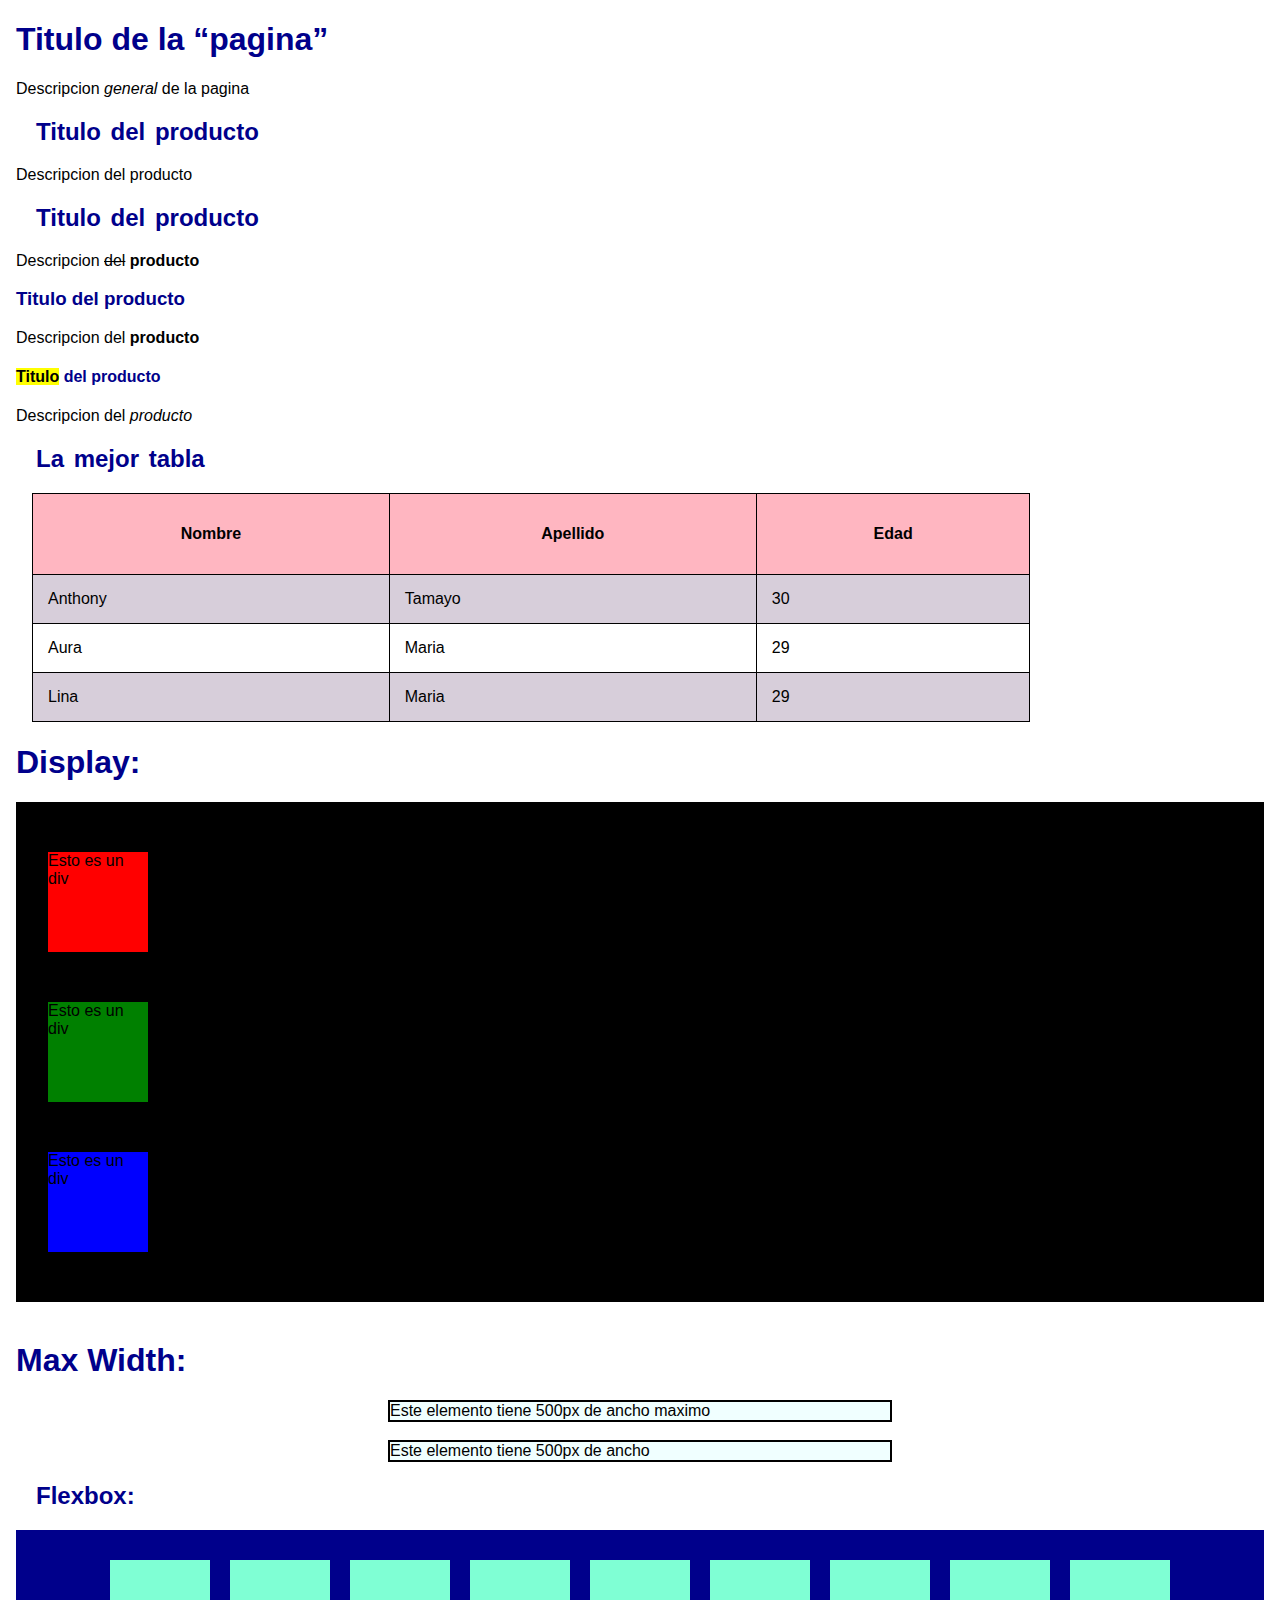
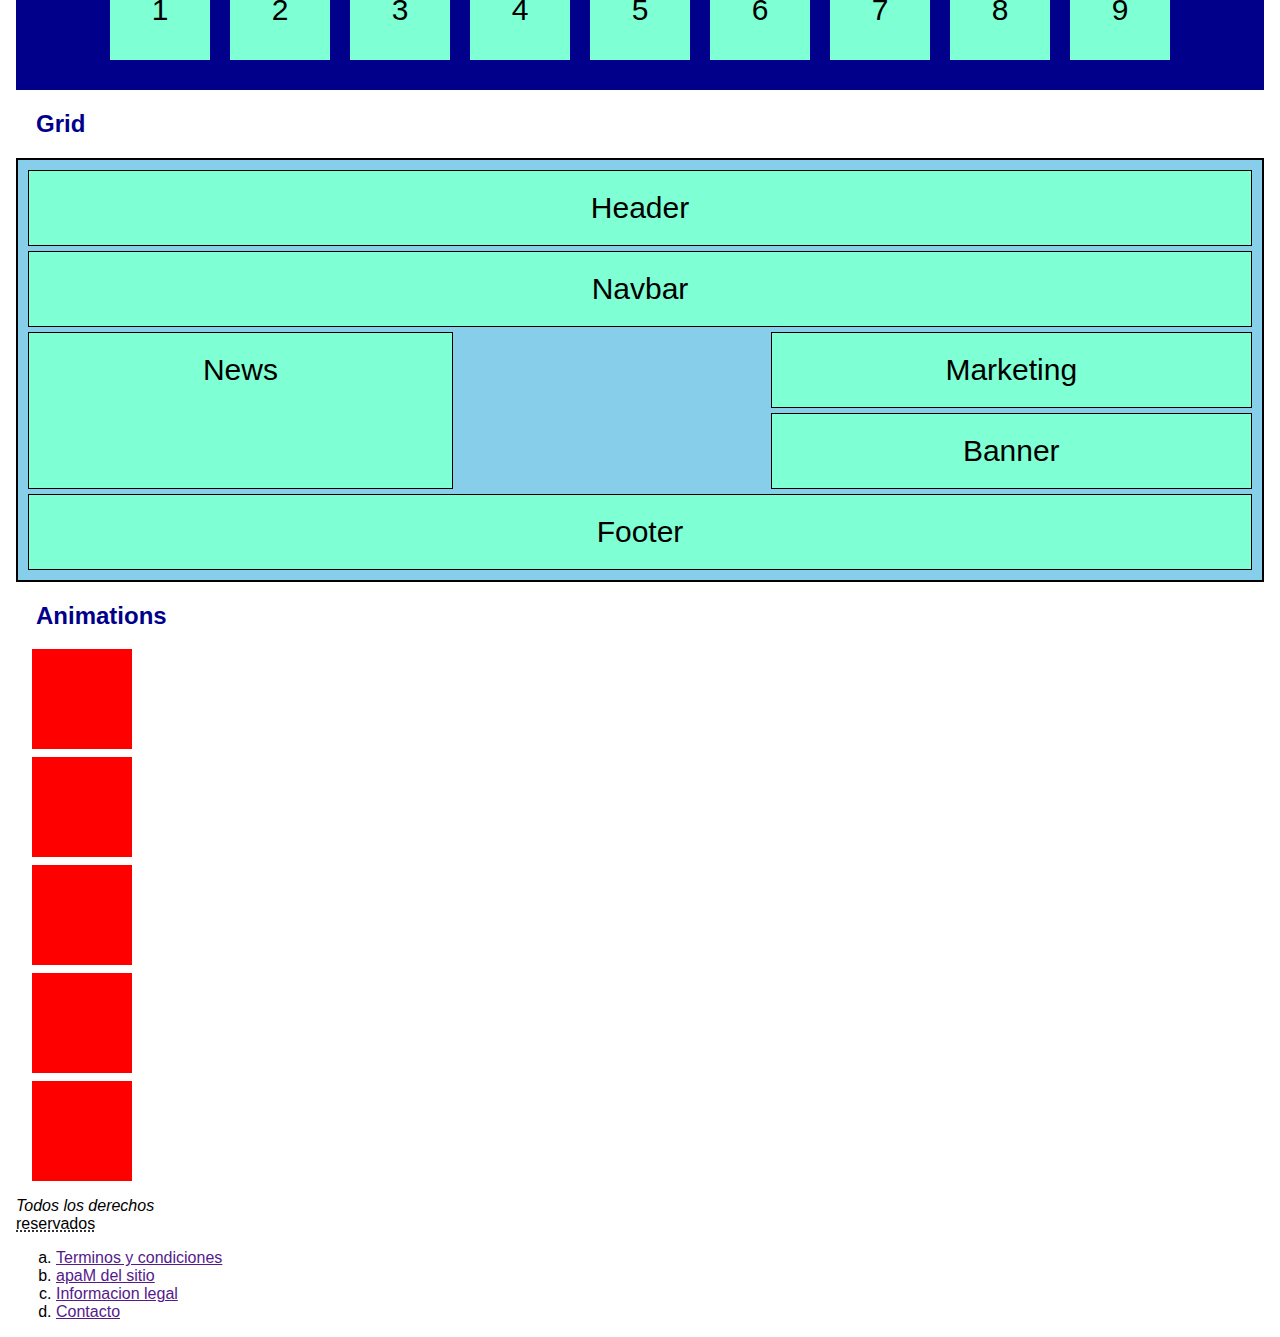
<file: project/index.html>
<!DOCTYPE html>
<html lang="en">
<head>
    <meta charset="UTF-8">
    <meta name="viewport" content="width=device-width, initial-scale=1.0">
    <link rel="shortcut icon" href="assets/icons/favimg.ico" type="image/x-icon">
    <title>Proyecto HTML de Digital House</title>
    <link rel="stylesheet" href="assets/css/style.css">
</head>
<body>
    <header>
        <h1>Titulo de la <q>pagina</q></h1>
        <p>Descripcion <i>general</i> de la pagina</p>
    </header>
    <section>
        <article>
            <h2>Titulo del producto</h2>
            <p>Descripcion del producto</p>
        </article>
        <article>
            <h2>Titulo del producto</h2>
            <p>Descripcion <del>del</del> <b>producto</b></p>
        </article>
        <article>
            <h3>Titulo del producto</h3>
            <p>Descripcion del <b>producto</b></p>
        </article>
        <article>
            <h4><mark>Titulo</mark> del producto</h4>
            <p>Descripcion del <cite>producto</cite></p>
        </article>
        <article>
            <h2>La mejor tabla</h2>
            <table>
                <tr>
                    <th>Nombre</th>
                    <th>Apellido</th>
                    <th>Edad</th>
                </tr>
                <tr>
                    <td>Anthony</td>
                    <td>Tamayo</td>
                    <td>30</td>
                </tr>
                <tr>
                    <td>Aura</td>
                    <td>Maria</td>
                    <td>29</td>
                </tr>
                <tr>
                    <td>Lina</td>
                    <td>Maria</td>
                    <td>29</td>
                </tr>
            </table>
        </article>
        <article>
            <h1>Display:</h1>
            <div class="container">
                <div class="div-rojo">Esto es un div</div>
                <div class="div-verde">Esto es un div</div>
                <div class="div-azul">Esto es un div</div>
            </div>
            <br>
            <h1>Max Width:</h1>
            <div class="max">Este elemento tiene 500px de ancho maximo</div>
            <br>
            <div class="width">Este elemento tiene 500px de ancho </div>
        </article>
        <article>
            <h2>Flexbox:</h2>
            <div class="container-flex">
                <div>1</div>
                <div>2</div>
                <div>3</div>
                <div>4</div>
                <div>5</div>
                <div>6</div>
                <div>7</div>
                <div>8</div>
                <div>9</div>
            </div>
        </article>
        <article>
            <h2>Grid</h2>
            <div class="container-grid">
                <div>Header</div>
                <div>Navbar</div>
                <div>News</div>
                <div>Marketing</div>
                <div>Banner</div>
                <div>Footer</div>
            </div>
        </article>
        <article>
            <h2>Animations</h2>
            <div class="container-animation">
                <div class="curve1"></div>
                <div class="curve2"></div>
                <div class="curve3"></div>
                <div class="curve4"></div>
                <div class="curve5"></div>
            </div>
        </article>
    </section>
    <footer>
        <p><address>Todos los derechos</address><abbr title="hypertext markup language">reservados</abbr></p>
        <nav>
            <ul>
                <li><a href="">Terminos y condiciones</a></li>
                <li><a href=""><bdo dir="rtl">Mapa</bdo> del sitio</a></li>
                <li><a href="">Informacion legal</a></li>
                <li><a href="">Contacto</a></li>
            </ul>
        </nav>
    </footer>
</body>
</html>
</file>
<file: project/assets/css/style.css>
body {
    font-family: 'Trebuchet MS', 'Lucida Sans Unicode', 'Lucida Grande', 'Lucida Sans', Arial, sans-serif;
    margin: 1em;
}

h1,
h2,
h3,
h4 {
    color: darkblue;
}

h2 {
    text-indent: 20px;
    word-spacing: 3px;
}

ul {
    list-style-type: lower-alpha;
    list-style-position: outside;
}

table,
th,
td {
    border: 1px solid black;
}

th,
td {
    padding: 15px;
}

tr:hover {
    background-color: rgb(229, 229, 229);
}

tr:nth-child(even) {
    background-color: rgb(215, 206, 218);
}

table {
    border-collapse: collapse;
    width: 80%;
    margin: 16px;
}

th {
    height: 50px;
    background-color: lightpink;
}

div.container {
    background-color: black;
    display: grid;
    height: 500px;
    padding-left: 2em;
    justify-items: center;
    justify-content: start;
    align-items: center;
    align-content: space-evenly;
}

.div-rojo {
    background-color: red;
    width: 100px;
    height: 100px;
}

.div-verde {
    background-color: green;
    width: 100px;
    height: 100px;
}

.div-azul {
    background-color: blue;
    width: 100px;
    height: 100px;
}

.max {
    margin: auto;
    border: 2px solid black;
    background-color: azure;
    max-width: 500px;
}

.width {
    margin: auto;
    border: 2px solid black;
    background-color: azure;
    width: 500px;
}

.container-flex {
    display: flex;
    background-color: darkblue;
    flex-flow: row wrap;
    justify-content: center;
    align-items: center;
    height: fit-content;
    padding: 20px;
}

.container-flex>div {
    width: 100px;
    height: 100px;
    line-height: 100px;
    text-align: center;
    background-color: aquamarine;
    font-size: 30px;
    margin: 10px;
}

.container-grid {
    display: grid;
    grid-template-areas:
        "header header header"
        "navbar navbar navbar"
        "noticias . publicidades"
        "noticias . publicidades"
        "noticias . banner"
        "footer footer footer";
    gap: 5px;
    background-color: skyblue;
    border: 2px solid black;
    padding: 10px;
}

.container-grid>div {
    text-align: center;
    background-color: aquamarine;
    font-size: 30px;
    border: 1px solid black;
    padding: 20px;
}

.container-grid> :nth-child(1) {
    grid-area: header;
    /* grid-area: 1 / 1 / 1 / 3; /* La primera y la tercera son las filas y la segunda y la cuarta son columnas */
}

.container-grid> :nth-child(2) {
    grid-area: navbar;
    /* grid-area: 2 / 2 / 2 / 4; /* La primera y la tercera son las filas y la segunda y la cuarta son columnas */
}

.container-grid> :nth-child(3) {
    grid-area: noticias;
    /* grid-area: 3 / 3 / 3 / 5; /* La primera y la tercera son las filas y la segunda y la cuarta son columnas */
}

.container-grid> :nth-child(4) {
    grid-area: publicidades;
}

.container-grid> :nth-child(5) {
    grid-area: banner;
}

.container-grid> :nth-child(6) {
    grid-area: footer;
}

@media screen and (max-width: 992px) {
    .container-grid {
        grid-template-areas:
            "header header header"
            "navbar navbar navbar"
            "noticias noticias  publicidades"
            "noticias noticias publicidades"
            "noticias noticias  banner"
            "footer footer footer";
    }
}

@media screen and (max-width: 600px) {
    .container-grid {
        grid-template-areas:
            "header"
            "navbar"
            "noticias"
            "publicidades"
            "banner"
            "footer";
        gap: 2px;    
    }
}

.container-animation {
    margin-left: 1em;
}

.container-animation div {
    width: 100px;
    height: 100px;
    background-color: red; 
    margin-bottom: 0.5rem;
}

.curve1 {
    animation: caja 1s linear infinite alternate;
}

.curve2 {
    animation: caja 1s ease infinite alternate;
}

.curve3 {
    animation: caja 1s ease-in infinite alternate;
}

.curve4 {
    animation: caja 1s ease-out infinite alternate;
}

.curve5 {
    animation: caja 1s ease-in-out infinite alternate;
}

@keyframes caja {
    from {
        width: 100px;
    }
    to {
        width: 200px;
    }
    
}
</file>
